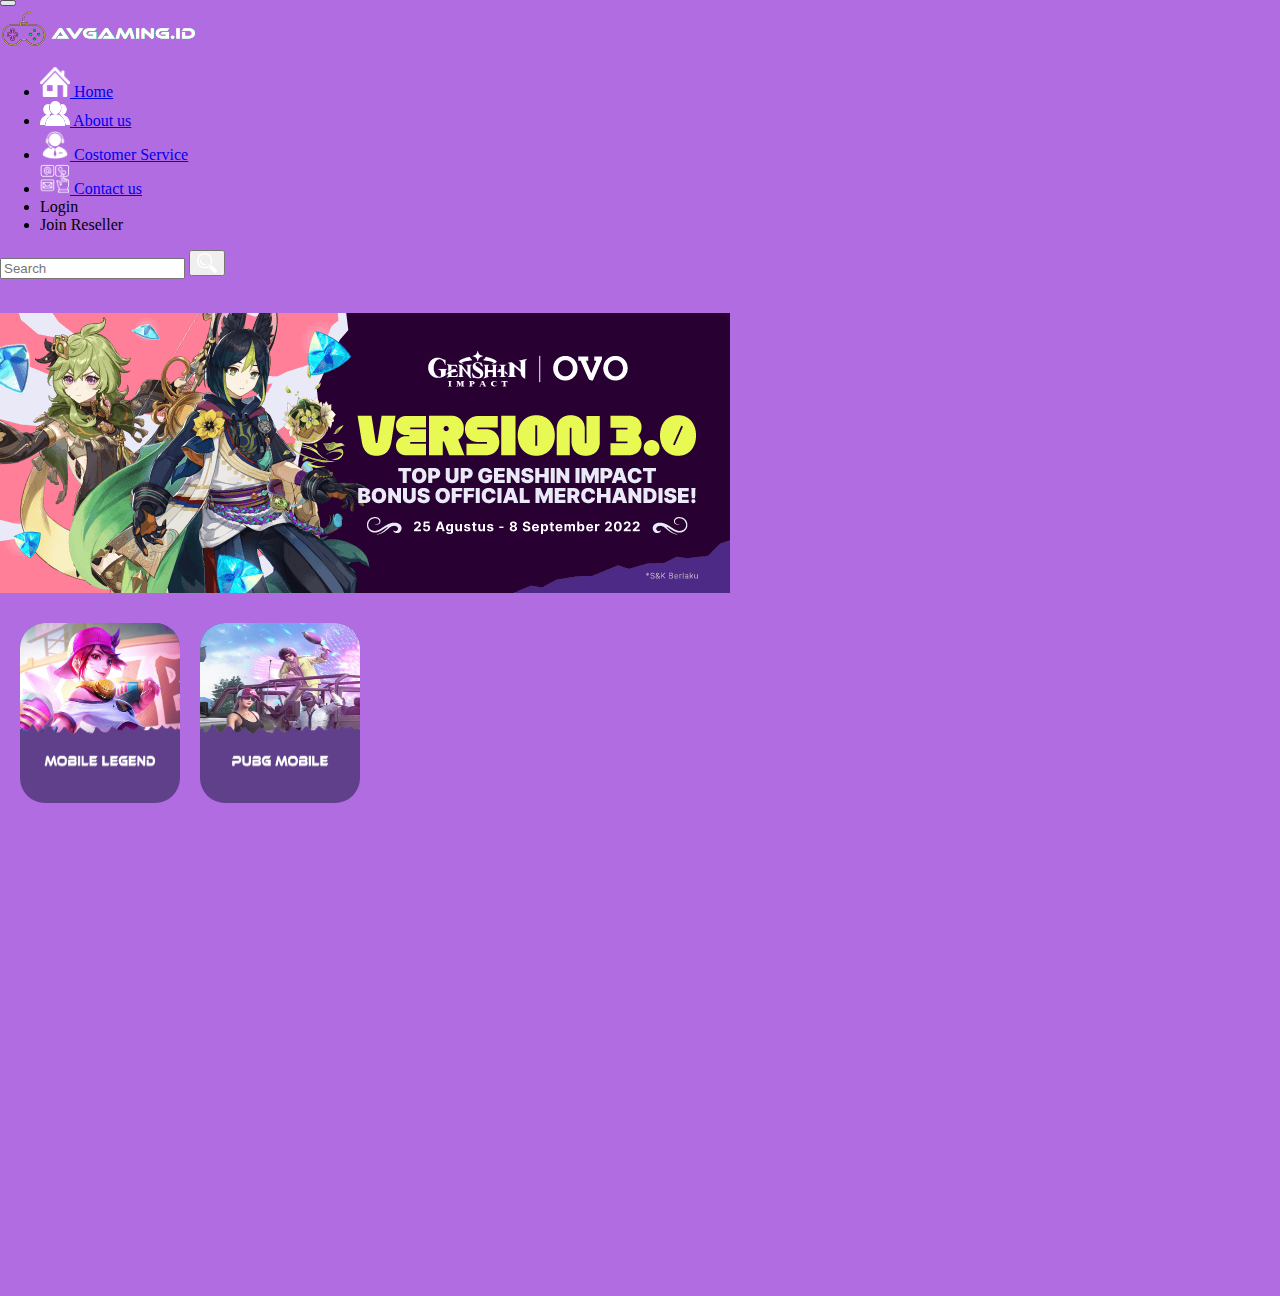
<file: Home Page.html>
<html>
    <head>
        <Title>

        </Title>
        <meta name="viewport" content="width=device-width", initial-scale=1, shrink-to-fitano>
        <link href="https://cdn.jsdelivr.net/npm/bootstrap@5.2.0/dist/css/bootstrap.min.css" rel="stylesheet" integrity="sha384-gH2yIJqKdNHPEq0n4Mqa/HGKIhSkIHeL5AyhkYV8i59U5AR6csBvApHHNl/vI1Bx" crossorigin="anonymous">
        <script src="https://cdn.jsdelivr.net/npm/bootstrap@5.2.0/dist/js/bootstrap.bundle.min.js" integrity="sha384-A3rJD856KowSb7dwlZdYEkO39Gagi7vIsF0jrRAoQmDKKtQBHUuLZ9AsSv4jD4Xa" crossorigin="anonymous"></script>
         <link rel="icon" href="avg icon.ico" type="image/icon type">
         <link rel="stylesheet" href="data.css">
    </head>

    <body style="background-color: #b16ce1;">

       <nav class="navbar navbar-expand-lg navbar-dark bg-dark">
        <div class="container-fluid">
          <button class="navbar-toggler collapsed" type="button" data-bs-toggle="collapse" data-bs-target="#baratas" aria-controls="baratas" aria-expanded="false" aria-label="Toggle navigation">
            <span class="navbar-toggler-icon"></span>
          </button>
          <div class="navbar-collapse collapse" id="baratas" style="">
            <div class="navbar-nav">
              <a class="navbar-brand" href="#">
                <img src="logo avgaming store2 png.png" width="" height="45" class="d-inline-block align-top" alt="avgamingid" loading="lazy" >
            </a>
              <ul class="navbar-nav">
                <li class="nav-item">
                  <a class="nav-link active" aria-current="page" href="Home Page.html"> 
                    <img src="home white.png" alt="homepage" width="30" height="30"> Home</a>
                </li>

                <li class="nav-item">
                  <a class="nav-link" href="index.html">
                    <img src="about us white.png" alt="aboutus" width="30" height="25">  About us</a>
                </li>
                
                <li class="nav-item">
                  <a class="nav-link" href="#">
                    <img src="customer service white .png" alt="customerservice" width="30" height="30"> Costomer Service</a>
                </li>
                
                <li class="nav-item">
                  <a class="nav-link" href="https://linktr.ee/avgaming.store"> 
                  <img src="contact us.png" alt="contactus" width="30" height="30"> Contact us</a> 
                </li>
                
                <li class="nav-item">
                  <a class="nav-link disabled" >Login</a> 
                </li>

                <li class="nav-item">
                  <a class="nav-link disabled">Join Reseller</a>
                </li> 
              </ul>
            </div>
            
          </div>
          

            <form class="d-flex" role="search">
              <input class="form-control me-2" type="search" placeholder="Search" aria-label="Search">
              <button class="btn btn-outline-success" type="submit"><img src="search icon.png" alt="search" width="20" height="20"></button>
            </form>
        </div>
      </nav>

      <br>
      <img src="news coda.png" class="rounded mx-auto d-block" alt="news">
      <div>
        <div class="borderml" a href="../mobile legend page.html">
          <a href="../mobile legend page.html"><img src="wan wan.jpg" alt="mobilelegend" id="gbrats"></a>
          <a href="../mobile legend page.html"><img src="tlbwhml.png" alt="mobilelegend" id="tlsbwh"></a>
      </div>
  
      <div class="borderpubg" a href="../mobile legend page.html">
          <a href="../mobile legend page.html"><img src="pubgm.jpg" alt="pubgn" id="gbrats"></a>
          <a href="../mobile legend page.html"><img src="tlbwhpubg.png" alt="pubgm" id="tlsbwh"></a>
      </div>
      </div>
      
      
</body>
</html>
</file>
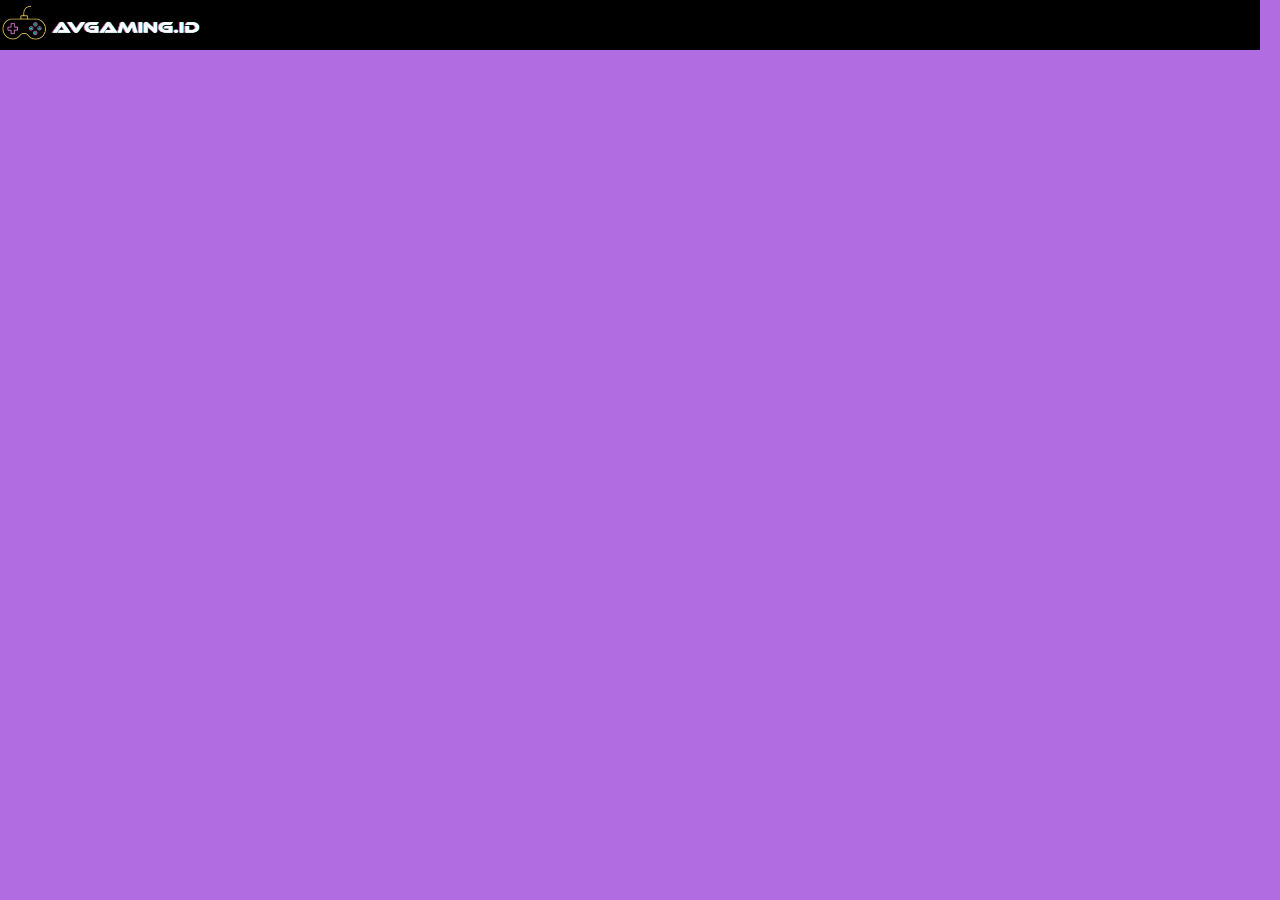
<file: search.html>
<html>
    <head>
        <title>AVGaming.ID</title>
        <meta http-equiv="X-UA-Compatitble" content="IE-egde">
        <meta name ="viewport" content="width=device-width, initial-scale=1.0">
        <link rel="icon" href="avg icon.ico" type="image/icon type">
        <link rel="stylesheet" href="data.css">
    </head>
    <body>
    <div class="bagianatas" >
        <a href="index.html"><img src="logo avgaming store2 png.png" alt="avgamingid" class="logoavgaming"></a>
        <a href="search.html"><img src="burger bar.png" alt="burgerbar" class="burgerbar"></a>
        <a href="burgerbar.html"><img src="search icon.png" alt="search" class="search"></a>
    </div>
    <div class="scroll"></div>
    <br>
   
    </body>
    
</html>
</file>
<file: data.css>
body{
    margin: 0;
    padding: 0;
    background-color: #b16ce1;
}

.bagianatas{
    position: fixed;
    width: 140vh;
    height: 50px;
    background-color: black;
}

.logoavgaming{
 width: 200;
 height: 45;
}

.burgerbar{
width: 40;
height: 30;
float: left;
margin: -35 0 0 20;
}

.search{
width: 40;
height: 30;
float: right;
margin: -35 50 0 0;    
}

.hapusfloat{
    clear: both;
}

.borderml{
width: 160px;
height: 180px;
margin: 30 0 0 20;
border-radius: 25px;
background-color: #603f8b;
}
#gbrats{
width: 160;
height: 150;
margin: 0 0 0 0;
margin-bottom: 500px;
border-radius: 25px;
}

#tlsbwh{
    width: 160;
    height: 150;
    margin: -630 0 0 0;
    margin-bottom: 500px;
    border-radius: 25px;
    }

.news{
    width: 0px; 
    height: 0px;
   margin: 20 0 0 250;
}

.borderpubg{
    width: 160px;
height: 180px;
margin: -180 0 0 200;
border-radius: 25px;
background-color: #603f8b;
}
</file>
